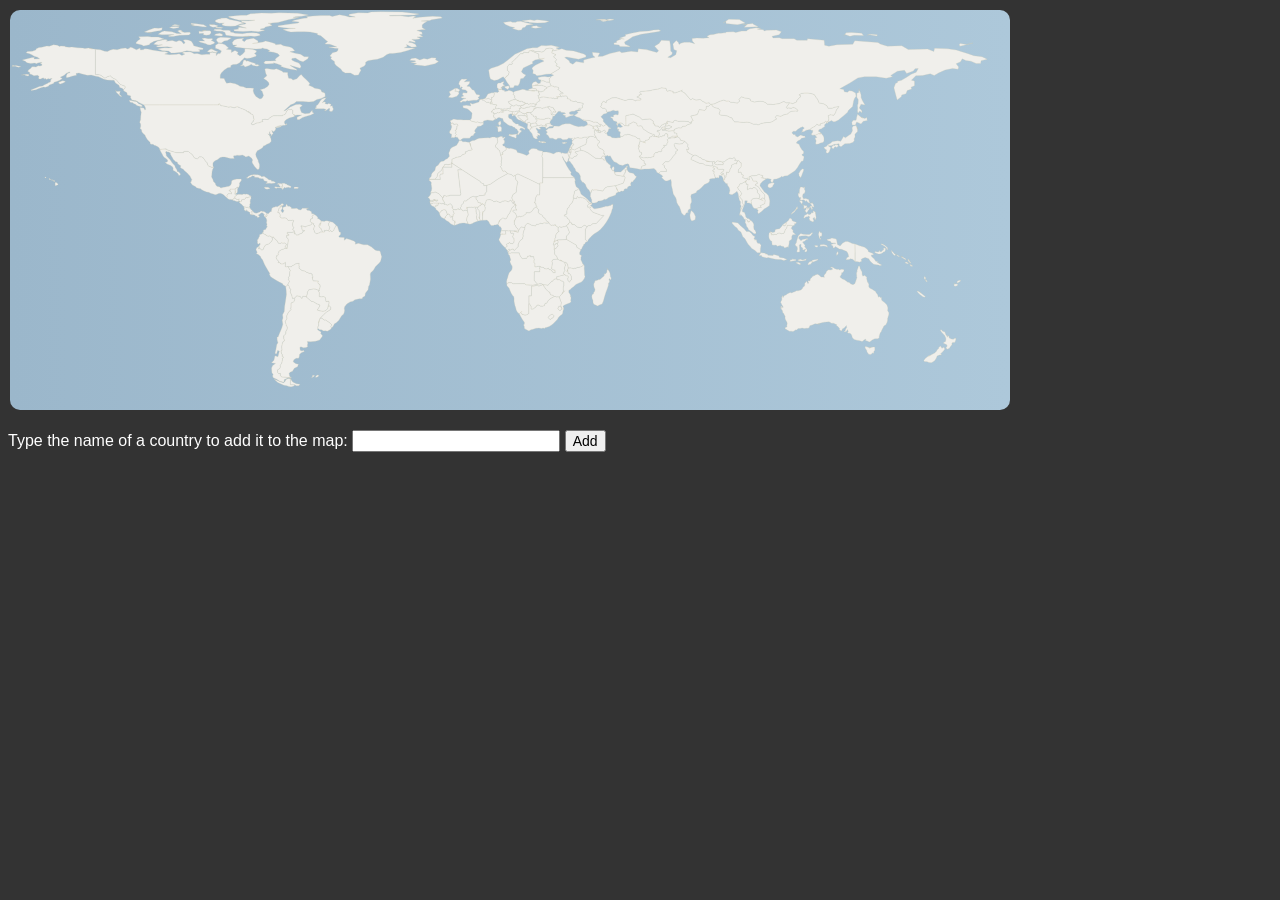
<file: index.html>
<!DOCTYPE html>
<html lang="en">
<head>
  <meta charset="utf-8">
  <title>Raphaël · World Map</title>
  <style media="screen">
  body {
    background: #333;
    color: #fff;
    font: 300 100.1% "Helvetica Neue", Helvetica, "Arial Unicode MS", Arial, sans-serif;
  }
  #holder {
    height: 480px;
    left: 50%;
    margin: -240px 0 0 -320px;
    position: absolute;
    top: 50%;
    width: 640px;
  }
  #copy {
    bottom: 0;
    font: 300 .7em "Helvetica Neue", Helvetica, "Arial Unicode MS", Arial, sans-serif;
    position: absolute;
    right: 1em;
    text-align: right;
  }
  #copy a {
    color: #fff;
  }
  #country-form {
    position: absolute;
    top: 430px;
  }
  #country-form input {
    font-size: 14px;
    width: 200px;
  }
  #country-form button {
    font-size: 14px;
  }
  #cities {
    position: absolute;
    top: 470px;
    margin: 0 10px;
    padding: 0;
    list-style: none;
  }
  #cities a {
    color: #ccf;
  }
  </style>
  <script src="raphael.js"></script>
  <script src="world.js"></script>
  <script>
    var lightenDarkenColor = function (col, amt) {
      var usePound = false;
      if (col[0] == "#") {
        col = col.slice(1);
        usePound = true;
      }
      var num = parseInt(col, 16);
      var r = (num >> 16) + amt;
      if (r > 255) {
        r = 255;
      } else if (r < 0) {
        r = 0;
      }
      var b = ((num >> 8) & 0x00FF) + amt;
      if (b > 255) {
        b = 255;
      } else if (b < 0) {
        b = 0;
      }
      var g = (num & 0x0000FF) + amt;
      if (g > 255) {
        g = 255;
      } else if (g < 0) {
        g = 0;
      }
      return (usePound ? "#" : "") + (g | (b << 8) | (r << 16)).toString(16);
    }
    Raphael(10, 10, 1000, 400, function () {
      var r = this;
      r.rect(0, 0, 1000, 400, 10).attr({
        stroke: "none",
        fill: "0-#9bb7cb-#adc8da"
      });
      var over = function () {
        this.c = this.c || this.attr("fill");
        this.stop().animate({fill: "#bacabd"}, 500);
      },
      out = function () {
        this.stop().animate({fill: this.c}, 500);
      };
      r.setStart();
      var hue = Math.random();
      for (var country in worldmap.shapes) {
        var c = r.path(worldmap.shapes[country]);
        c.attr({stroke: "#ccc6ae", fill: "#f0efeb", "stroke-opacity": 0.25});
        c.id = country;
        c.click(parseAdd);
        r.getById(country)[0].setAttribute('data-hits', 0);
      }
      var world = r.setFinish();
      world.hover(over, out);
      var cfrm = document.getElementById("country-form");
      var directory = {};
      for(var i in worldmap.names){
        directory[worldmap.names[i]] = i;
      }
      for(var c in directory){
        var o = document.createElement('option');
        o.value = c;
        console.log(o);
        document.getElementById('countries').appendChild(o);
      }
      cfrm.onsubmit = function() {
        if(directory[document.getElementById('cntry').value] != undefined){
          document.getElementById('error').style.display = "none";
          parseAdd(r.getById(directory[document.getElementById('cntry').value])[0]);
        } else {
          document.getElementById('error').style.display = 'block';
          console.log(document.getElementById('cntry'));
        }
        return false;
      }
      var parseAdd = function(c){
        console.log(c);
        c.setAttribute('data-hits', parseInt(c.getAttribute('data-hits'), 10)+1);
        c.setAttribute('fill', lightenDarkenColor(c.getAttribute('fill'), -5));
        document.getElementById('cntry').value = '';
        document.getElementById('success').style.display = 'block';
        window.setTimeout(slowhide, 4000);
      }
      var slowhide = function(){document.getElementById('success').style.display="none"}
    });
  </script>
</head>
<body>
  <form id="country-form">
    <div id='error' style="color:red;display:none">
      <b>Country not found!</b>
    </div>
    <div id='success' style='color:green;display:none'>
      <b>Country added!</b>
    </div>
    Type the name of a country to add it to the map: <input id="cntry" list="countries">
    <button type="submit">Add</button>
  </form>
  <datalist id="countries"></datalist>
</body>
</html>
</file>
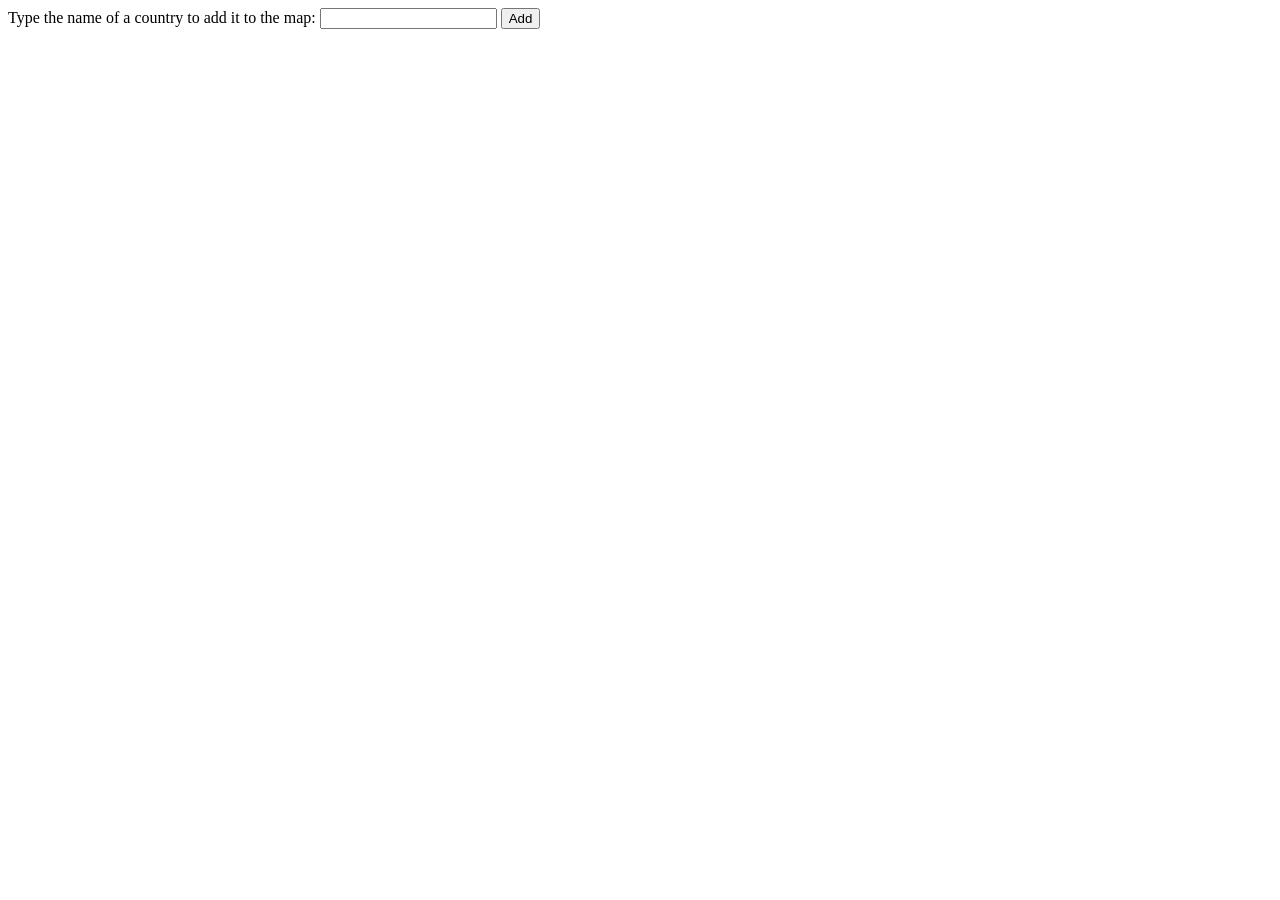
<file: app/views/click_types/index.html>
<!DOCTYPE html>
<html lang="en">
<head>
  <meta charset="utf-8">
</head>
<body>
  <form id="country-form">
    <div id='error' style="color:red;display:none">
      <b>Country not found!</b>
    </div>
    <div id='success' style='color:green;display:none'>
      <b>Country added!</b>
    </div>
    Type the name of a country to add it to the map: <input id="cntry" list="countries">
    <button type="submit">Add</button>
  </form>
  <datalist id="countries"></datalist>
</body>
</html>
</file>
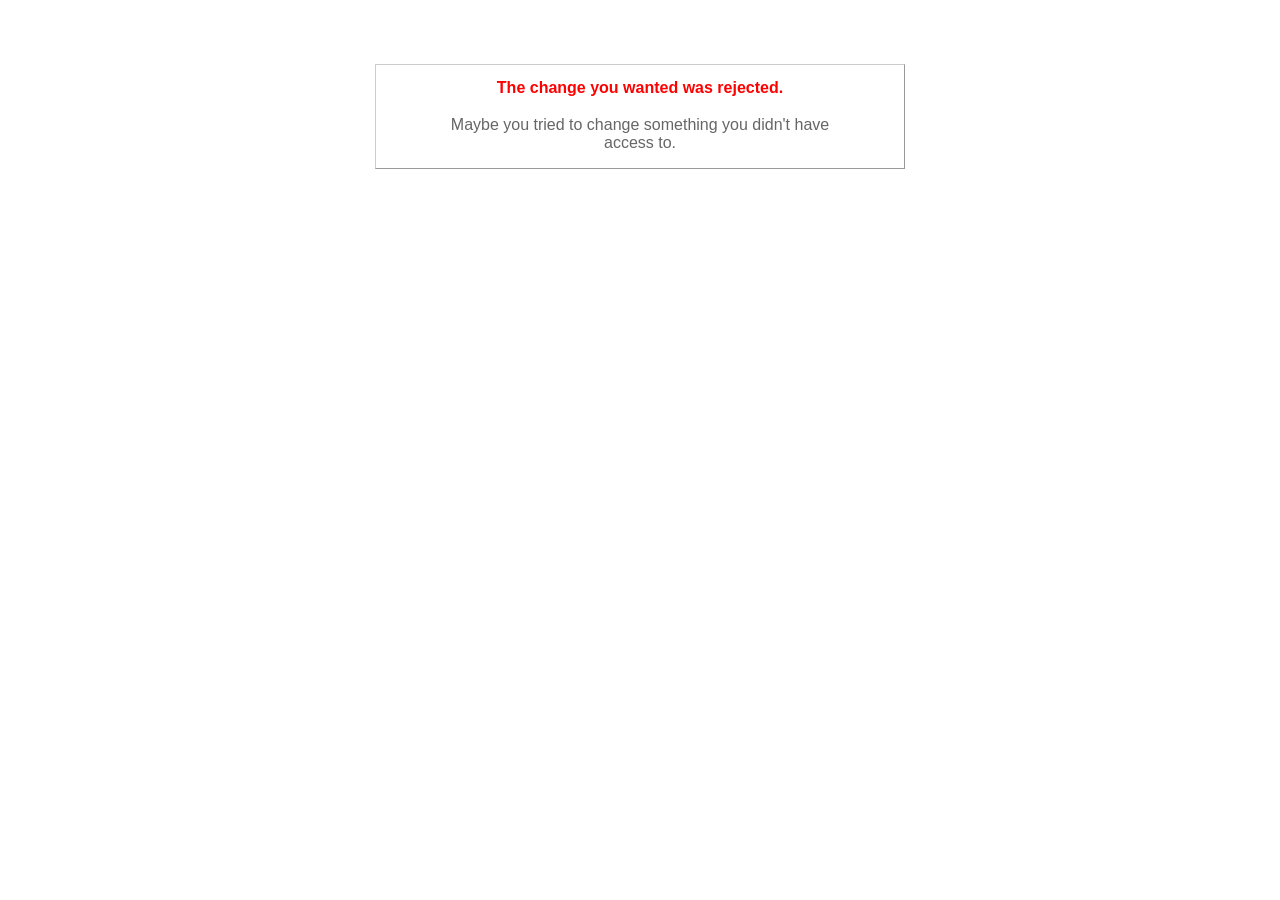
<file: public/422.html>
<!DOCTYPE html>
<html>
<head>
  <title>The change you wanted was rejected (422)</title>
  <style type="text/css">
    body { background-color: #fff; color: #666; text-align: center; font-family: arial, sans-serif; }
    div.dialog {
      width: 25em;
      padding: 0 4em;
      margin: 4em auto 0 auto;
      border: 1px solid #ccc;
      border-right-color: #999;
      border-bottom-color: #999;
    }
    h1 { font-size: 100%; color: #f00; line-height: 1.5em; }
  </style>
</head>

<body>
  <!-- This file lives in public/422.html -->
  <div class="dialog">
    <h1>The change you wanted was rejected.</h1>
    <p>Maybe you tried to change something you didn't have access to.</p>
  </div>
</body>
</html>
</file>
